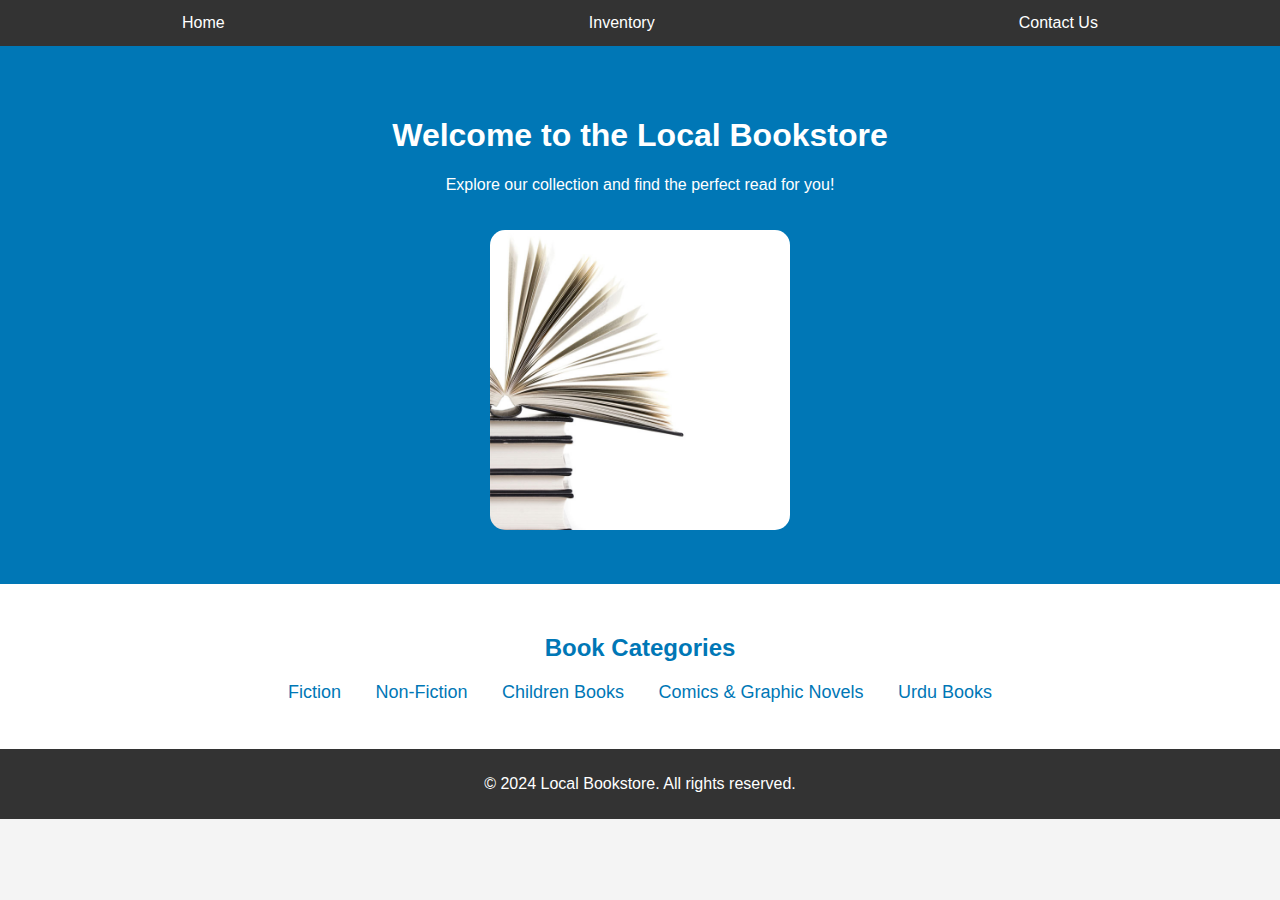
<file: index.html>
<!DOCTYPE html>
<html lang="en">

<head>
    <meta charset="UTF-8">
    <meta name="viewport" content="width=device-width, initial-scale=1.0">
    <title>Local Bookstore Inventory</title>
    <link rel="stylesheet" href="1.css">
    <link rel="stylesheet" href="2.css">
    <link rel="stylesheet" href="3.css">
    
</head>

<body>
    <header>
        <nav class="navbar">
            <ul>
                <li><a href="index.html">Home</a></li>
                <li><a href="Inventory.html">Inventory</a></li>
                <li><a href="Contact.html">Contact Us</a></li>
            </ul>
        </nav>
    </header>



    <main>
        <section class="hero">
            <h1>Welcome to the Local Bookstore</h1>
            <p>Explore our collection and find the perfect read for you!</p>
            <img src="Bookstore.jpeg" alt="Bookstore Image">
        </section>

        
        <section class="categories">
            <h2>Book Categories</h2>
            <ul>
                <li><a href="Inventory.html#fiction"class="btn">Fiction</a></li>
                <li><a href="Inventory.html#non-fiction"class="btn">Non-Fiction</a></li>
                <li><a href="Inventory.html#Children"class="btn">Children Books</a></li>
                <li><a href="Inventory.html#Graphics-&-Novel"class="btn">Comics & Graphic Novels</a></li>
                <li><a href="Inventory.html#Urdu"class="btn">Urdu Books</a></li>
            </ul>
        </section>
    </main>

    <!-- Footer -->
    <footer>
        <p>&copy; 2024 Local Bookstore. All rights reserved.</p>
    </footer>
</body>
</html>
</file>
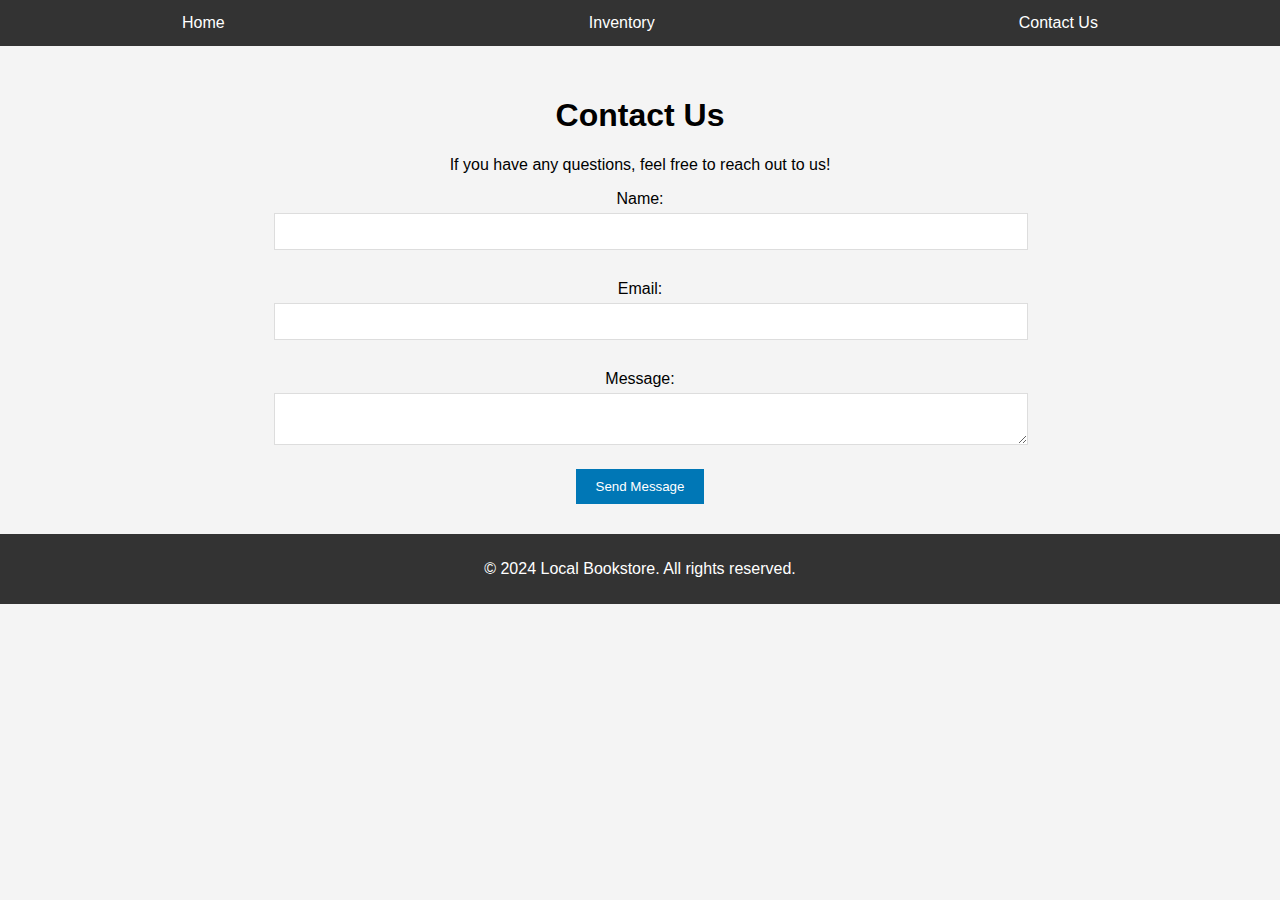
<file: Contact.html>
<!DOCTYPE html>
<html lang="en">

<head>
    <meta charset="UTF-8">
    <meta name="viewport" content="width=device-width, initial-scale=1.0">
    <title>Contact Us</title>
    <link rel="stylesheet" href="3.css">
    <link rel="stylesheet" href="1.css">
    <link rel="stylesheet" href="2.css">
    
</head>

<body>
    <!-- Navbar -->
    <header>
        <nav class="navbar">
            <ul>
                <li><a href="index.html">Home</a></li>
                <li><a href="Inventory.html">Inventory</a></li>
                <li><a href="Contact.html">Contact Us</a></li>
            </ul>
        </nav>
    </header>

    <!-- Main Section -->
    <main>
        <section class="contact">
            <h1>Contact Us</h1>
            <p>If you have any questions, feel free to reach out to us!</p>

            <form action="#" method="post">
                <label for="name">Name:</label>
                <input type="text" id="name" name="name" required>

                <label for="email">Email:</label>
                <input type="email" id="email" name="email" required>

                <label for="message">Message:</label>
                <textarea id="message" name="message" required></textarea>

                <input type="submit" value="Send Message">
            </form>
        </section>
    </main>

    <!-- Footer -->
    <footer>
        <p>&copy; 2024 Local Bookstore. All rights reserved.</p>
    </footer>
</body>

</html>
</file>
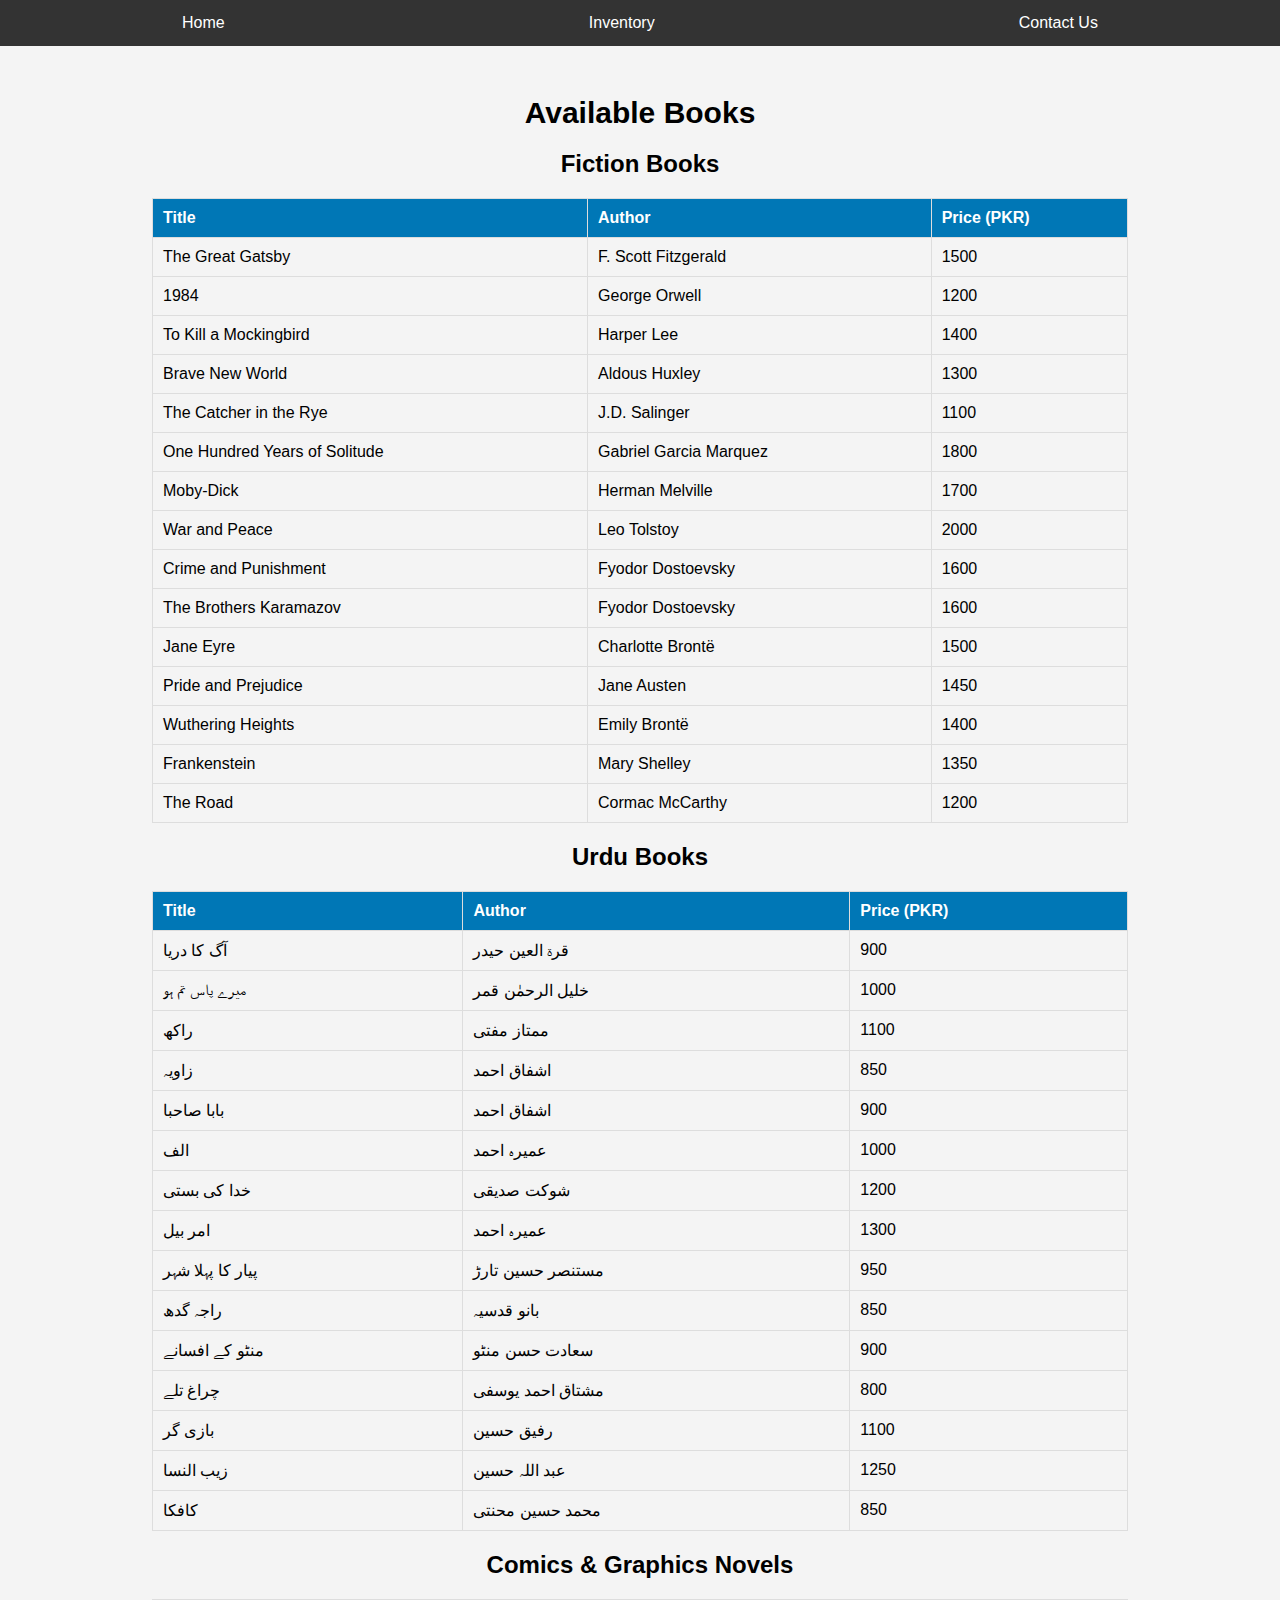
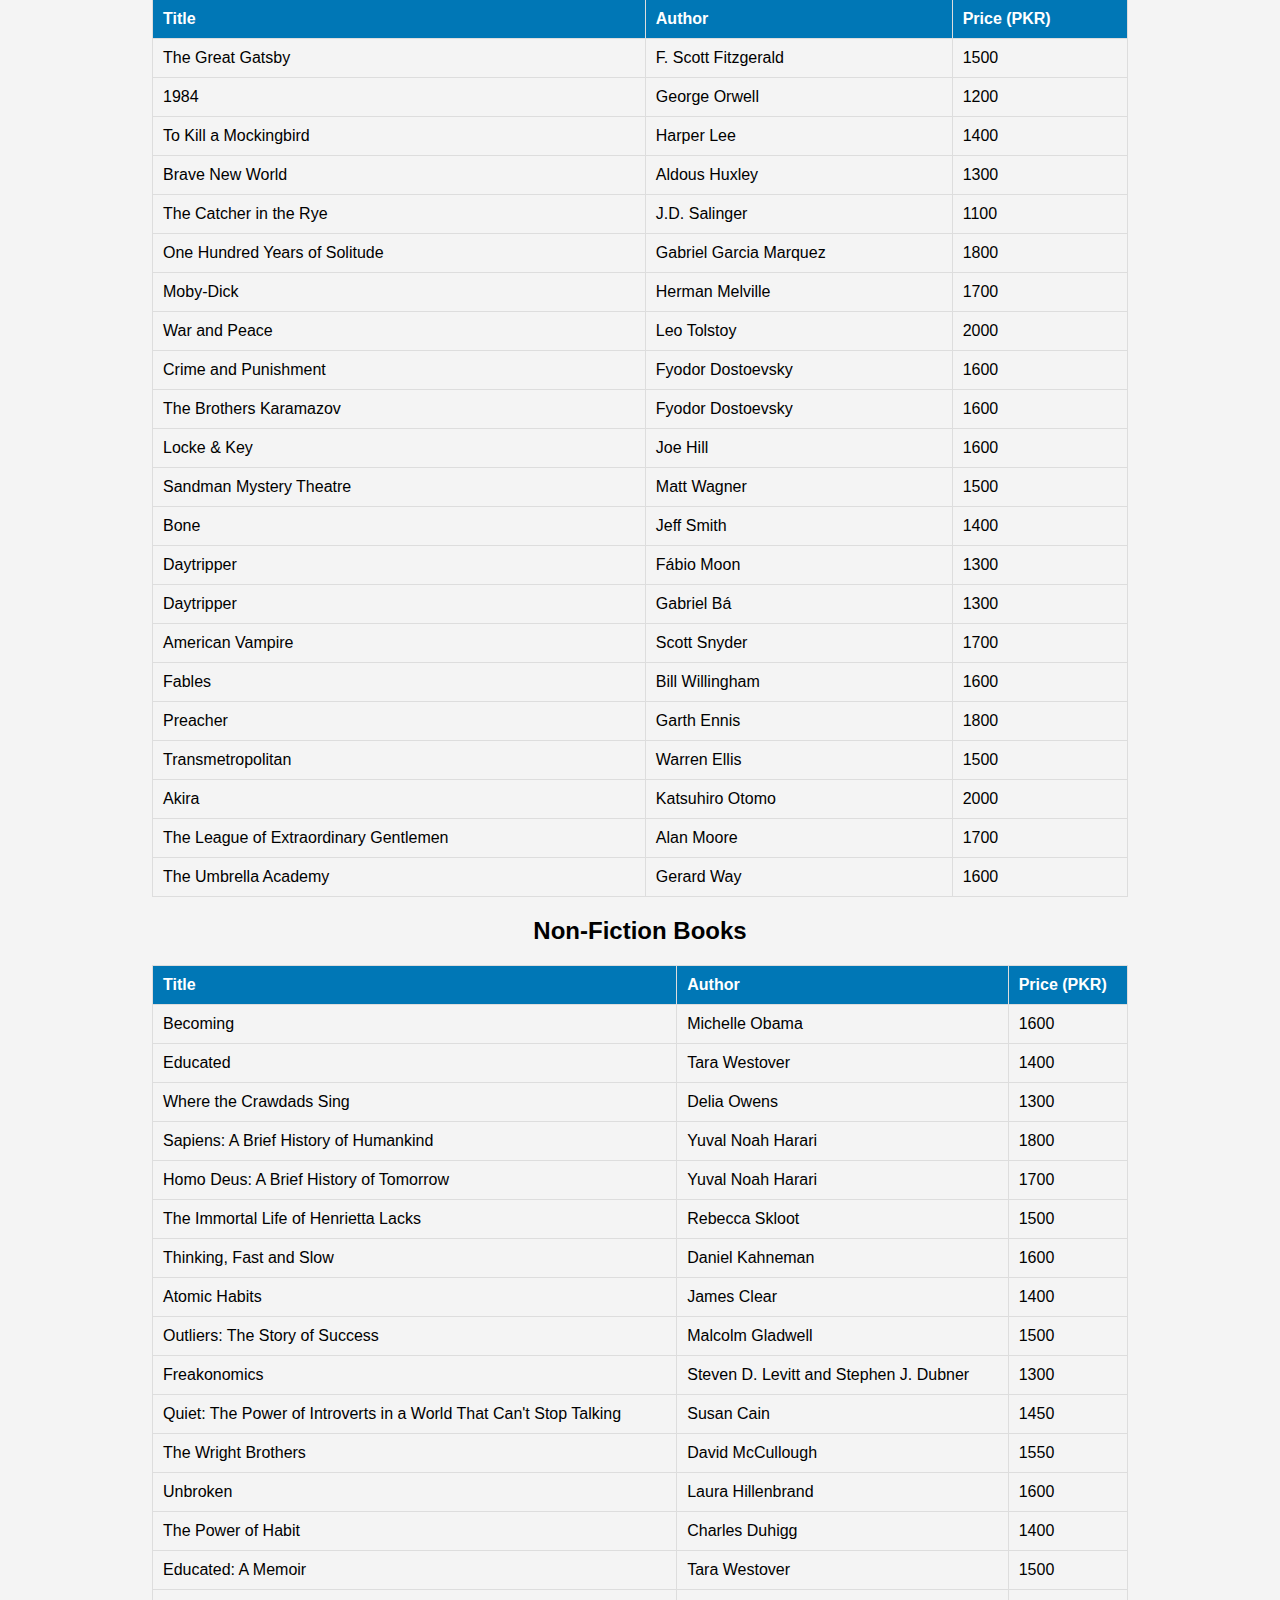
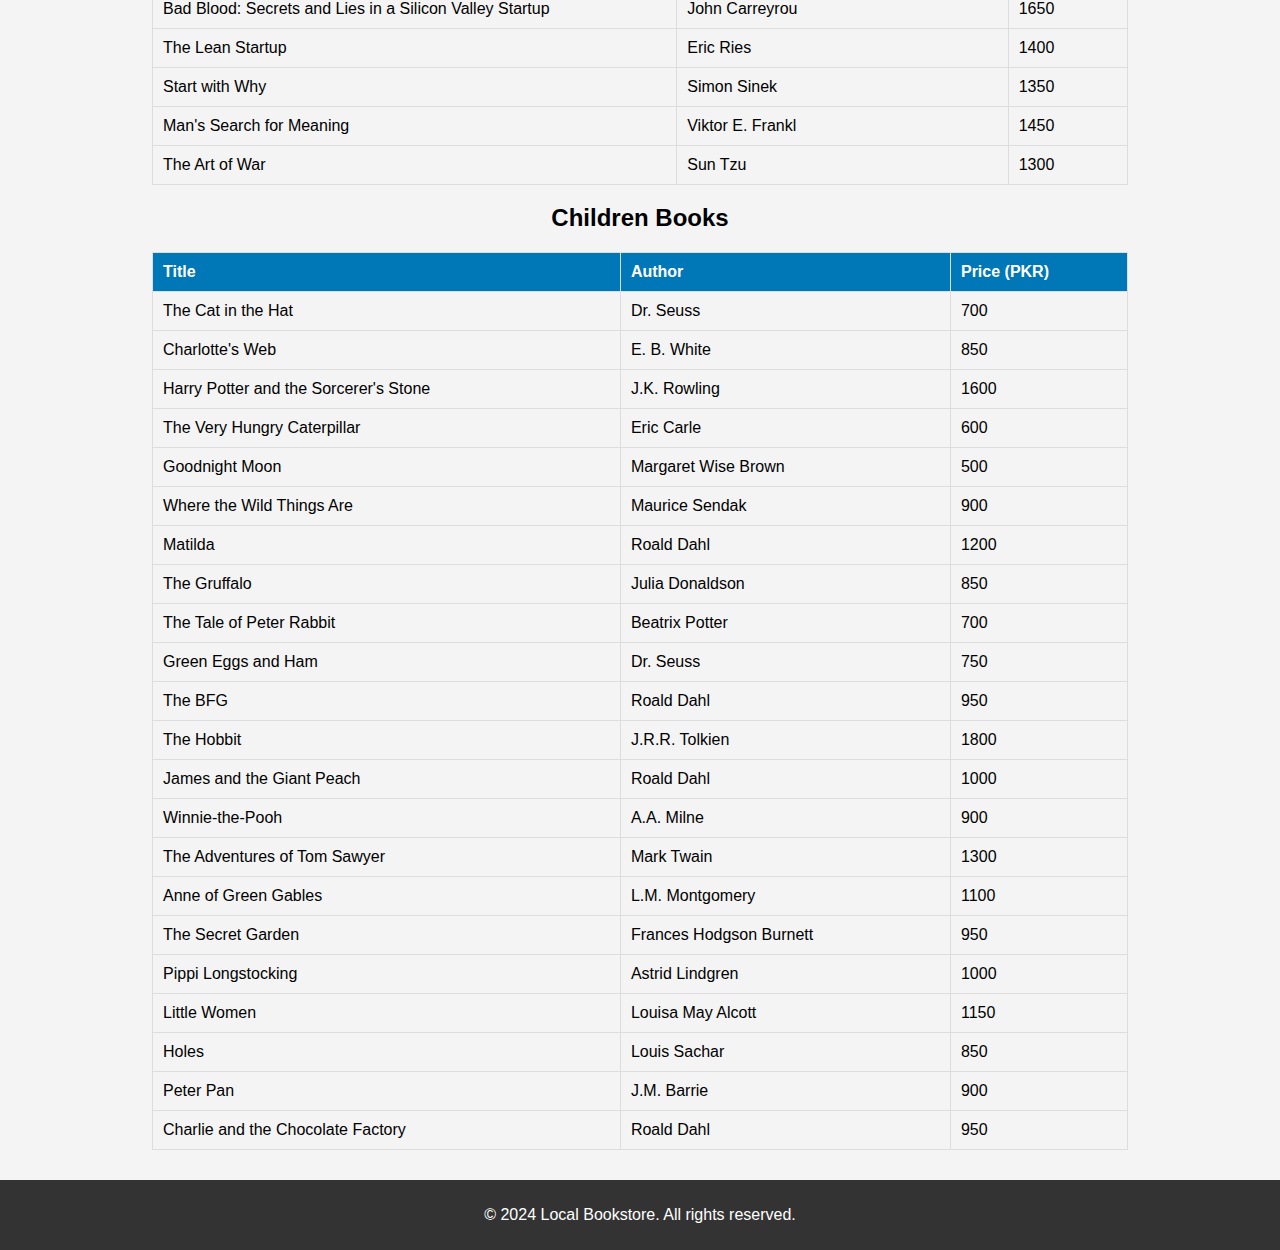
<file: Inventory.html>
<!DOCTYPE html>
<html lang="en">

<head>
    <meta charset="UTF-8">
    <meta name="viewport" content="width=device-width, initial-scale=1.0">
    <title>Inventory</title>
    <link rel="stylesheet" href="2.css">
    <link rel="stylesheet" href="3.css">
    <link rel="stylesheet" href="1.css">
    
</head>

<body>
   
    <header>
        <nav class="navbar">
            <ul>
                <li><a href="index.html">Home</a></li>
                <li><a href="Inventory.html">Inventory</a></li>
                <li><a href="Contact.html">Contact Us</a></li>
            </ul>
        </nav>
    </header>

    <!-- Main Section -->
    <main>
        <section class="inventory">
            <h1 style="font-size: 30px;">Available Books</h1>


            <h2 id="fiction">Fiction Books</h2>
            <table class="fiction-category">
                <tr>
                    <th>Title</th>
                    <th>Author</th>
                    <th>Price (PKR)</th>
                </tr>
            
            <tbody>
                <tr><td>The Great Gatsby</td><td>F. Scott Fitzgerald</td><td>1500</td></tr>
                <tr><td>1984</td><td>George Orwell</td><td>1200</td></tr>
                <tr><td>To Kill a Mockingbird</td><td>Harper Lee</td><td>1400</td></tr>
                <tr><td>Brave New World</td><td>Aldous Huxley</td><td>1300</td></tr>
                <tr><td>The Catcher in the Rye</td><td>J.D. Salinger</td><td>1100</td></tr>
                <tr><td>One Hundred Years of Solitude</td><td>Gabriel Garcia Marquez</td><td>1800</td></tr>
                <tr><td>Moby-Dick</td><td>Herman Melville</td><td>1700</td></tr>
                <tr><td>War and Peace</td><td>Leo Tolstoy</td><td>2000</td></tr>
                <tr><td>Crime and Punishment</td><td>Fyodor Dostoevsky</td><td>1600</td></tr>
                <tr><td>The Brothers Karamazov</td><td>Fyodor Dostoevsky</td><td>1600</td></tr>
                <tr><td>Jane Eyre</td><td>Charlotte Brontë</td><td>1500</td></tr>
                <tr><td>Pride and Prejudice</td><td>Jane Austen</td><td>1450</td></tr>
                <tr><td>Wuthering Heights</td><td>Emily Brontë</td><td>1400</td></tr>
                <tr><td>Frankenstein</td><td>Mary Shelley</td><td>1350</td></tr>
                <tr><td>The Road</td><td>Cormac McCarthy</td><td>1200</td></tr>
            </tbody>
            </table>

            <h2 id="Urdu">Urdu Books</h2>
            <table class="Urdu-category">
            <table>
                
                    <tr>    
                    <th>Title</th>
                    <th>Author</th>
                    <th>Price (PKR)</th>
                </tr>
        
            <tbody>
                <tr><td>آگ کا دریا</td><td>قرۃ العین حیدر</td><td>900</td></tr>
                <tr><td>میرے پاس تم ہو</td><td>خلیل الرحمٰن قمر</td><td>1000</td></tr>
                <tr><td>راکھ</td><td>ممتاز مفتی</td><td>1100</td></tr>
                <tr><td>زاویہ</td><td>اشفاق احمد</td><td>850</td></tr>
                <tr><td>بابا صاحبا</td><td>اشفاق احمد</td><td>900</td></tr>
                <tr><td>الف</td><td>عمیرہ احمد</td><td>1000</td></tr>
                <tr><td>خدا کی بستی</td><td>شوکت صدیقی</td><td>1200</td></tr>
                <tr><td>امر بیل</td><td>عمیرہ احمد</td><td>1300</td></tr>
                <tr><td>پیار کا پہلا شہر</td><td>مستنصر حسین تارڑ</td><td>950</td></tr>
                <tr><td>راجہ گدھ</td><td>بانو قدسیہ</td><td>850</td></tr>
                <tr><td>منٹو کے افسانے</td><td>سعادت حسن منٹو</td><td>900</td></tr>
                <tr><td>چراغ تلے</td><td>مشتاق احمد یوسفی</td><td>800</td></tr>
                <tr><td>بازی گر</td><td>رفیق حسین</td><td>1100</td></tr>
                <tr><td>زیب النسا</td><td>عبد اللہ حسین</td><td>1250</td></tr>
                <tr><td>کافکا</td><td>محمد حسین محنتی</td><td>850</td></tr>
            </tbody>
                
            </table>
    
            <h2 id="Graphics-&-Novel">Comics & Graphics Novels</h2>
            <table class="Graphics&Novels-category">
            
                
                    <tr>
                        <th>Title</th>
                        <th>Author</th>
                        <th>Price (PKR)</th>
                    </tr>
               
                <tbody>
                    <tr><td>The Great Gatsby</td><td>F. Scott Fitzgerald</td><td>1500</td></tr>
                    <tr><td>1984</td><td>George Orwell</td><td>1200</td></tr>
                    <tr><td>To Kill a Mockingbird</td><td>Harper Lee</td><td>1400</td></tr>
                    <tr><td>Brave New World</td><td>Aldous Huxley</td><td>1300</td></tr>
                    <tr><td>The Catcher in the Rye</td><td>J.D. Salinger</td><td>1100</td></tr>
                    <tr><td>One Hundred Years of Solitude</td><td>Gabriel Garcia Marquez</td><td>1800</td></tr>
                    <tr><td>Moby-Dick</td><td>Herman Melville</td><td>1700</td></tr>
                    <tr><td>War and Peace</td><td>Leo Tolstoy</td><td>2000</td></tr>
                    <tr><td>Crime and Punishment</td><td>Fyodor Dostoevsky</td><td>1600</td></tr>
                    <tr><td>The Brothers Karamazov</td><td>Fyodor Dostoevsky</td><td>1600</td></tr>
                    <tr><td>Locke & Key</td><td>Joe Hill</td><td>1600</td></tr>
                    <tr><td>Sandman Mystery Theatre</td><td>Matt Wagner</td><td>1500</td></tr>
                    <tr><td>Bone</td><td>Jeff Smith</td><td>1400</td></tr>
                    <tr><td>Daytripper</td><td>Fábio Moon</td><td>1300</td></tr>
                    <tr><td>Daytripper</td><td>Gabriel Bá</td><td>1300</td></tr>
                    <tr><td>American Vampire</td><td>Scott Snyder</td><td>1700</td></tr>
                    <tr><td>Fables</td><td>Bill Willingham</td><td>1600</td></tr>
                    <tr><td>Preacher</td><td>Garth Ennis</td><td>1800</td></tr>
                    <tr><td>Transmetropolitan</td><td>Warren Ellis</td><td>1500</td></tr>
                    <tr><td>Akira</td><td>Katsuhiro Otomo</td><td>2000</td></tr>
                    <tr><td>The League of Extraordinary Gentlemen</td><td>Alan Moore</td><td>1700</td></tr>
                    <tr><td>The Umbrella Academy</td><td>Gerard Way</td><td>1600</td></tr>   
            </table>

            
            <h2 id="non-fiction">Non-Fiction Books</h2>
            <table class="non-fiction-category">
                <tr>
                    <th>Title</th>
                    <th>Author</th>
                    <th>Price (PKR)</th>
                </tr>
            </thead>
            <tbody>
                <tr><td>Becoming</td><td>Michelle Obama</td><td>1600</td></tr>
                <tr><td>Educated</td><td>Tara Westover</td><td>1400</td></tr>
                <tr><td>Where the Crawdads Sing</td><td>Delia Owens</td><td>1300</td></tr>
                <tr><td>Sapiens: A Brief History of Humankind</td><td>Yuval Noah Harari</td><td>1800</td></tr>
                <tr><td>Homo Deus: A Brief History of Tomorrow</td><td>Yuval Noah Harari</td><td>1700</td></tr>
                <tr><td>The Immortal Life of Henrietta Lacks</td><td>Rebecca Skloot</td><td>1500</td></tr>
                <tr><td>Thinking, Fast and Slow</td><td>Daniel Kahneman</td><td>1600</td></tr>
                <tr><td>Atomic Habits</td><td>James Clear</td><td>1400</td></tr>
                <tr><td>Outliers: The Story of Success</td><td>Malcolm Gladwell</td><td>1500</td></tr>
                <tr><td>Freakonomics</td><td>Steven D. Levitt and Stephen J. Dubner</td><td>1300</td></tr>
                <tr><td>Quiet: The Power of Introverts in a World That Can't Stop Talking</td><td>Susan Cain</td><td>1450</td></tr>
                <tr><td>The Wright Brothers</td><td>David McCullough</td><td>1550</td></tr>
                <tr><td>Unbroken</td><td>Laura Hillenbrand</td><td>1600</td></tr>
                <tr><td>The Power of Habit</td><td>Charles Duhigg</td><td>1400</td></tr>
                <tr><td>Educated: A Memoir</td><td>Tara Westover</td><td>1500</td></tr>
                <tr><td>Bad Blood: Secrets and Lies in a Silicon Valley Startup</td><td>John Carreyrou</td><td>1650</td></tr>
                <tr><td>The Lean Startup</td><td>Eric Ries</td><td>1400</td></tr>
                <tr><td>Start with Why</td><td>Simon Sinek</td><td>1350</td></tr>
                <tr><td>Man's Search for Meaning</td><td>Viktor E. Frankl</td><td>1450</td></tr>
                <tr><td>The Art of War</td><td>Sun Tzu</td><td>1300</td></tr>
            </tbody>
            </table>

            <!-- Urdu Books Table -->
            <h2 id="Children">Children Books</h2>
            <table class="Children-category">
                <tr>
                    <th>Title</th>
                    <th>Author</th>
                    <th>Price (PKR)</th>
                </tr>
            
            <tbody>
                <tr><td>The Cat in the Hat</td><td>Dr. Seuss</td><td>700</td></tr>
                <tr><td>Charlotte's Web</td><td>E. B. White</td><td>850</td></tr>
                <tr><td>Harry Potter and the Sorcerer's Stone</td><td>J.K. Rowling</td><td>1600</td></tr>
                <tr><td>The Very Hungry Caterpillar</td><td>Eric Carle</td><td>600</td></tr>
                <tr><td>Goodnight Moon</td><td>Margaret Wise Brown</td><td>500</td></tr>
                <tr><td>Where the Wild Things Are</td><td>Maurice Sendak</td><td>900</td></tr>
                <tr><td>Matilda</td><td>Roald Dahl</td><td>1200</td></tr>
                <tr><td>The Gruffalo</td><td>Julia Donaldson</td><td>850</td></tr>
                <tr><td>The Tale of Peter Rabbit</td><td>Beatrix Potter</td><td>700</td></tr>
                <tr><td>Green Eggs and Ham</td><td>Dr. Seuss</td><td>750</td></tr>
                <tr><td>The BFG</td><td>Roald Dahl</td><td>950</td></tr>
                <tr><td>The Hobbit</td><td>J.R.R. Tolkien</td><td>1800</td></tr>
                <tr><td>James and the Giant Peach</td><td>Roald Dahl</td><td>1000</td></tr>
                <tr><td>Winnie-the-Pooh</td><td>A.A. Milne</td><td>900</td></tr>
                <tr><td>The Adventures of Tom Sawyer</td><td>Mark Twain</td><td>1300</td></tr>
                <tr><td>Anne of Green Gables</td><td>L.M. Montgomery</td><td>1100</td></tr>
                <tr><td>The Secret Garden</td><td>Frances Hodgson Burnett</td><td>950</td></tr>
                <tr><td>Pippi Longstocking</td><td>Astrid Lindgren</td><td>1000</td></tr>
                <tr><td>Little Women</td><td>Louisa May Alcott</td><td>1150</td></tr>
                <tr><td>Holes</td><td>Louis Sachar</td><td>850</td></tr>
                <tr><td>Peter Pan</td><td>J.M. Barrie</td><td>900</td></tr>
                <tr><td>Charlie and the Chocolate Factory</td><td>Roald Dahl</td><td>950</td></tr>
            
            </table>
        </section>
    </main>



    <footer>
        <p>&copy; 2024 Local Bookstore. All rights reserved.</p>
    </footer>
</body>
</html>
</file>
<file: 1.css>
body {
    font-family: 'Arial', sans-serif;
    background-color: #f4f4f4;
    margin: 0;
    padding: 0;
}



/* Navbar */
.navbar {
    background-color: #333;
    overflow: hidden;
}

.navbar ul {
    list-style-type: none;
    margin: 0;
    padding: 0;
    display: flex;
    justify-content: space-around;
}

.navbar li {
    float: left;
}

.navbar a {
    display: block;
    color: white;
    text-align: center;
    padding: 14px 20px;
    text-decoration: none;
}

.navbar a:hover {
    background-color: #ddd;
    color: black;
}

/* Hero Section */
.hero {
    background-color: #0077b6;
    color: white;
    text-align: center;
    padding: 50px 0;
    transition: all 0.5s;
}

.hero:hover {
    background-color: #023e8a;
    transition: all 0.5s;
}

.hero img {
    width: 300px;
    border-radius: 15px;
    margin-top: 20px;
}

/* Book Categories */
.categories {
    background-color: #fff;
    padding: 30px;
    text-align: center;
}

.categories h2 {
    color: #0077b6;
}

.categories ul {
    list-style-type: none;
    padding: 0;
}

.categories li {
    display: inline-block;
    margin: 0 15px;
}

.categories a {
    text-decoration: none;
    color: #0077b6;
    font-size: 18px;
}

.categories a:hover {
    color: #023e8a;
}

/* Footer */
footer {
    background-color: #333;
    color: white;
    text-align: center;
    padding: 10px 0;
}

<style>
</file>
<file: 2.css>
/* Inventory Table */
.inventory {
    padding: 30px;
    text-align: center;
}

table {
    width: 80%;
    margin: 0 auto;
    border-collapse: collapse;
}

th, td {
    padding: 10px;
    border: 1px solid #ddd;
    text-align: left;
}

th {
    background-color: #0077b6;
    color: white;
}

tr:nth-child(even) {
    background-color: #f4f4f4;
}

tr:hover {
    background-color: #ddd;
}
</file>
<file: 3.css>
/* Contact Form */
.contact {
    padding: 30px;
    text-align: center;
}

form {
    width: 60%;
    margin: 0 auto;
}

label {
    display: block;
    margin: 10px 0 5px;
}

input[type="text"], input[type="email"], textarea {
    width: 100%;
    padding: 10px;
    margin-bottom: 20px;
    border: 1px solid #ddd;
}

input[type="submit"] {
    background-color: #0077b6;
    color: white;
    padding: 10px 20px;
    border: none;
    cursor: pointer;
}

input[type="submit"]:hover {
    background-color: #023e8a;
}
</file>
